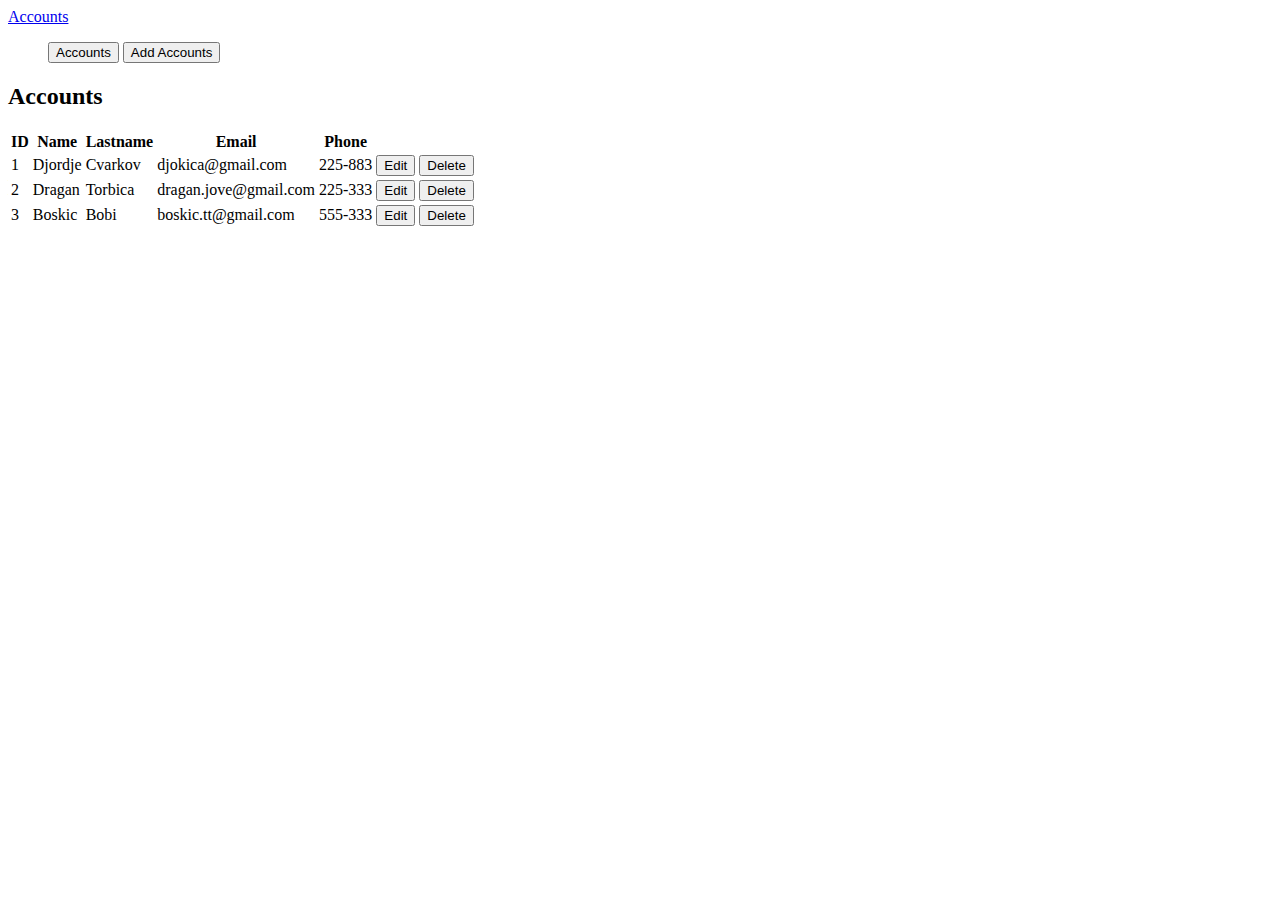
<file: Accounts_Single_Page_Application/index.html>
<!DOCTYPE html>
<html lang="en">

<head>
    <meta charset="UTF-8">
    <meta http-equiv="X-UA-Compatible" content="IE=edge">
    <meta name="viewport" content="width=device-width, initial-scale=1.0">
    <title>SPA</title>
    <link href="https://cdn.jsdelivr.net/npm/bootstrap@5.3.0-alpha3/dist/css/bootstrap.min.css" rel="stylesheet"
        integrity="sha384-KK94CHFLLe+nY2dmCWGMq91rCGa5gtU4mk92HdvYe+M/SXH301p5ILy+dN9+nJOZ" crossorigin="anonymous">
    <link rel="stylesheet" href="main.css">
</head>


<body>
    <nav class="navbar navbar-expend-lg navbar-light bg-light">
        <a href="#" class="navbar-brand">Accounts</a>
        <ul class="btns">
            <button class="btn btn-sm btn-info" id="acc-table-btn">Accounts</button>
            <button class="btn btn-sm btn-info" id="add-acc-btn">Add Accounts</button>
        </ul>
    </nav>


    <!--acc view-->
    <div class="container-fluid" id="acc-view">
        <h2>Accounts</h2>
        <table id="acc-table" class="table table-striped ">
            <thead>
                <tr>
                    <th>ID</th>
                    <th>Name</th>
                    <th>Lastname</th>
                    <th>Email</th>
                    <th>Phone</th>
                </tr>

            </thead>
            <tbody id="tabla">

            </tbody>
        </table>
    </div>
    <!--acc view end-->


    <!--add acc view-->
    <div class="add-acc" id="add-acc-view">
        <h2>Add Accounts</h2>
        <input type="text" class="form-control" placeholder="id" id="add-id"><br />
        <input type="text" class="form-control" placeholder="name" id="add-name"><br />
        <input type="text" class="form-control" placeholder="lastname" id="add-lastname"><br />
        <input type="text" class="form-control" placeholder="email" id="add-email"><br />
        <input type="text" class="form-control" placeholder="phone" id="add-phone"><br />

        <button class="btn btn-sm btn-info" id="save-acc-btn">SAVE</button>
    </div>
    <!--add acc view end-->

    <!--edit acc view-->
    <div class="edit-acc" id="edit-acc-view">
        <h2>Edit Accounts</h2>
        <input type="text" class="form-control editid" id="edit-id"><br />
        <input type="text" class="form-control editname" id="edit-name"><br />
        <input type="text" class="form-control editlastname" id="edit-lastname"><br />
        <input type="text" class="form-control editemail" id="edit-email"><br />
        <input type="text" class="form-control editphone" id="edit-phone"><br />
        <button class="btn btn-sm btn-warning" id="save-edit">Save Edit</button>
    </div>
    <!--edit acc view end-->



    <script src="db.js"></script>
    <script src="main.js"></script>






</body>

</html>
</file>
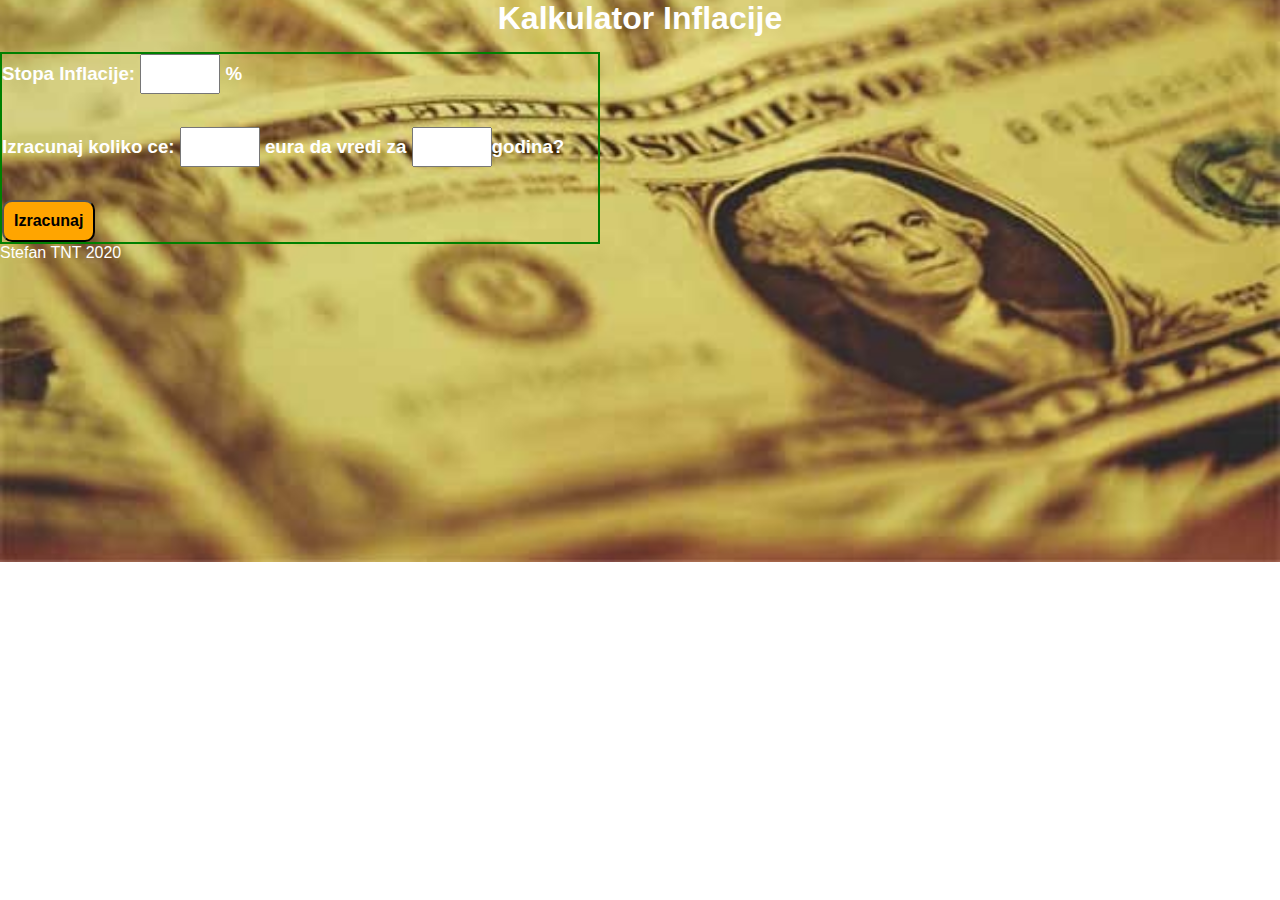
<file: Kalkulator_Inflacije/index.html>
<!DOCTYPE html>
<html>

<head>
	<meta charset="utf-8">
	<meta name="viewport" content="width=device-width, initial-scale=1">
	<link rel="stylesheet" type="text/css" href="style.css">
	<title>Kalkulator Inflacije</title>
</head>


<body>
	<div class="backgorund-overlay">

		<h1>Kalkulator Inflacije</h1>

		<div class="container">

			<h3>Stopa Inflacije: <input type="number" min="0.1" id="inflationRate"> % </h3></br>

			<h3>Izracunaj koliko ce: <input type="number" min="1" id="money"> eura da vredi za <input type="number"
					nmin="1" id="year">godina? </h3></br>

			<button onclick="infaltioCalculator()">Izracunaj</button>

		</div>

		<p>Stefan TNT 2020</p>



	</div>




	<script src="script.js"></script>









</body>








</html>
</file>
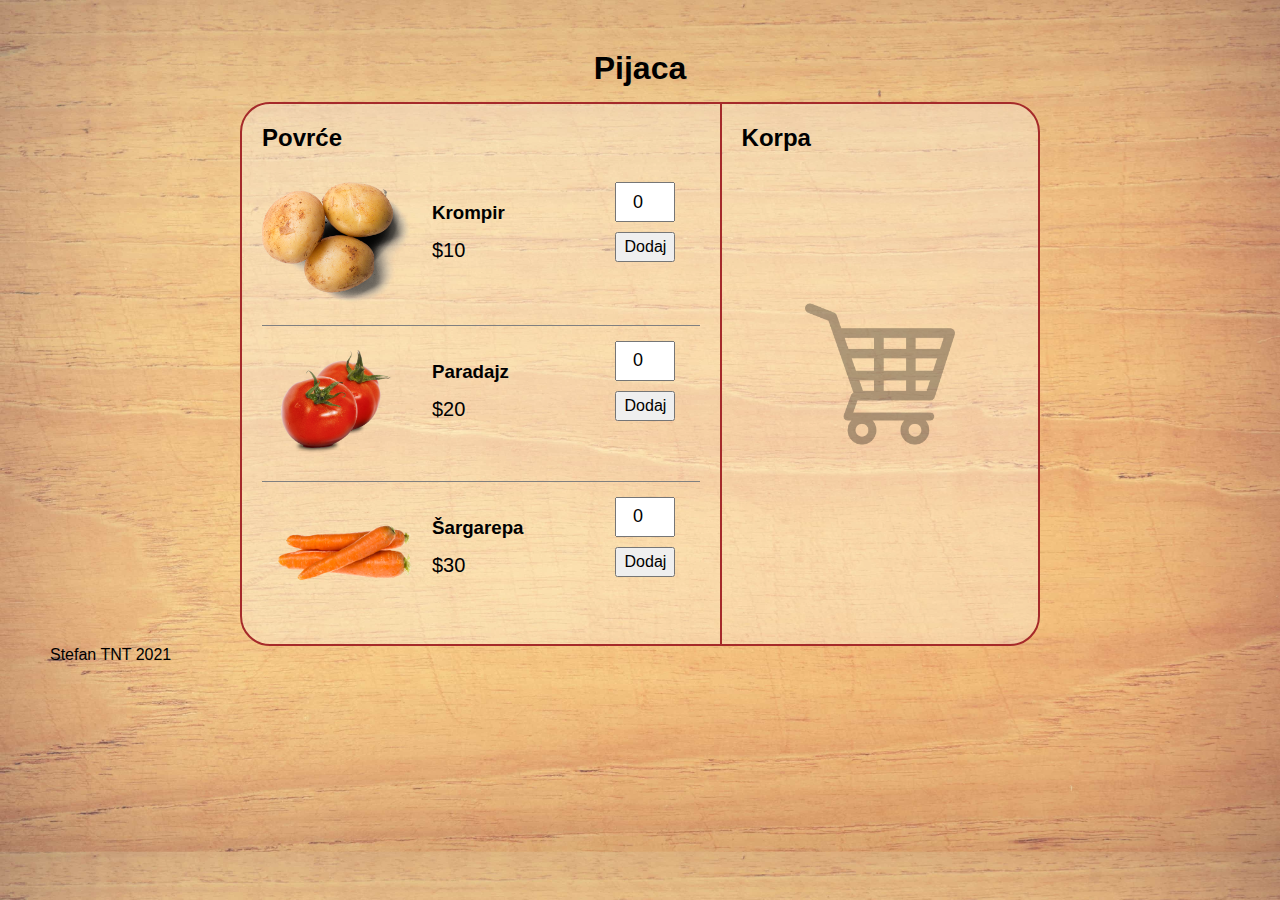
<file: market/index.html>
<!DOCTYPE html>
<html>

<head>
	<title>Pijaca</title>
	<link rel="stylesheet" type="text/css" href="style.css">
</head>

<body>

	<h1>Pijaca</h1>

	<div class="container">
		<div class="items">
			<h2>Povrće</h2>

			<div class="single-item">
				<img src="img/potato.png">
				<div class="si-content">
					<h3>Krompir</h3>
					<p class="price">$10</p>
				</div>
				<div class="actions">
					<input type="number" name="quantity" value="0" min="0">
					<button onclick="addToCart(this)">Dodaj</button>
				</div>
			</div>

			<div class="single-item">
				<img src="img/tomato.png">
				<div class="si-content">
					<h3>Paradajz</h3>
					<p class="price">$20</p>
				</div>
				<div class="actions">
					<input type="number" name="quantity" value="0" min="0">
					<button onclick="addToCart(this)">Dodaj</button>
				</div>
			</div>

			<div class="single-item">
				<img src="img/carrot.png">
				<div class="si-content">
					<h3>Šargarepa</h3>
					<p class="price">$30</p>
				</div>
				<div class="actions">
					<input type="number" name="quantity" value="0" min="0">
					<button onclick="addToCart(this)">Dodaj</button>
				</div>
			</div>
		</div>

		<div class="cart">
			<h2>Korpa</h2>

			<div class="cart-items"></div>

			<div class="total"></div>
		</div>
	</div>
	<p>Stefan TNT 2021</p>
	<script src="script.js"></script>
</body>

</html>
</file>
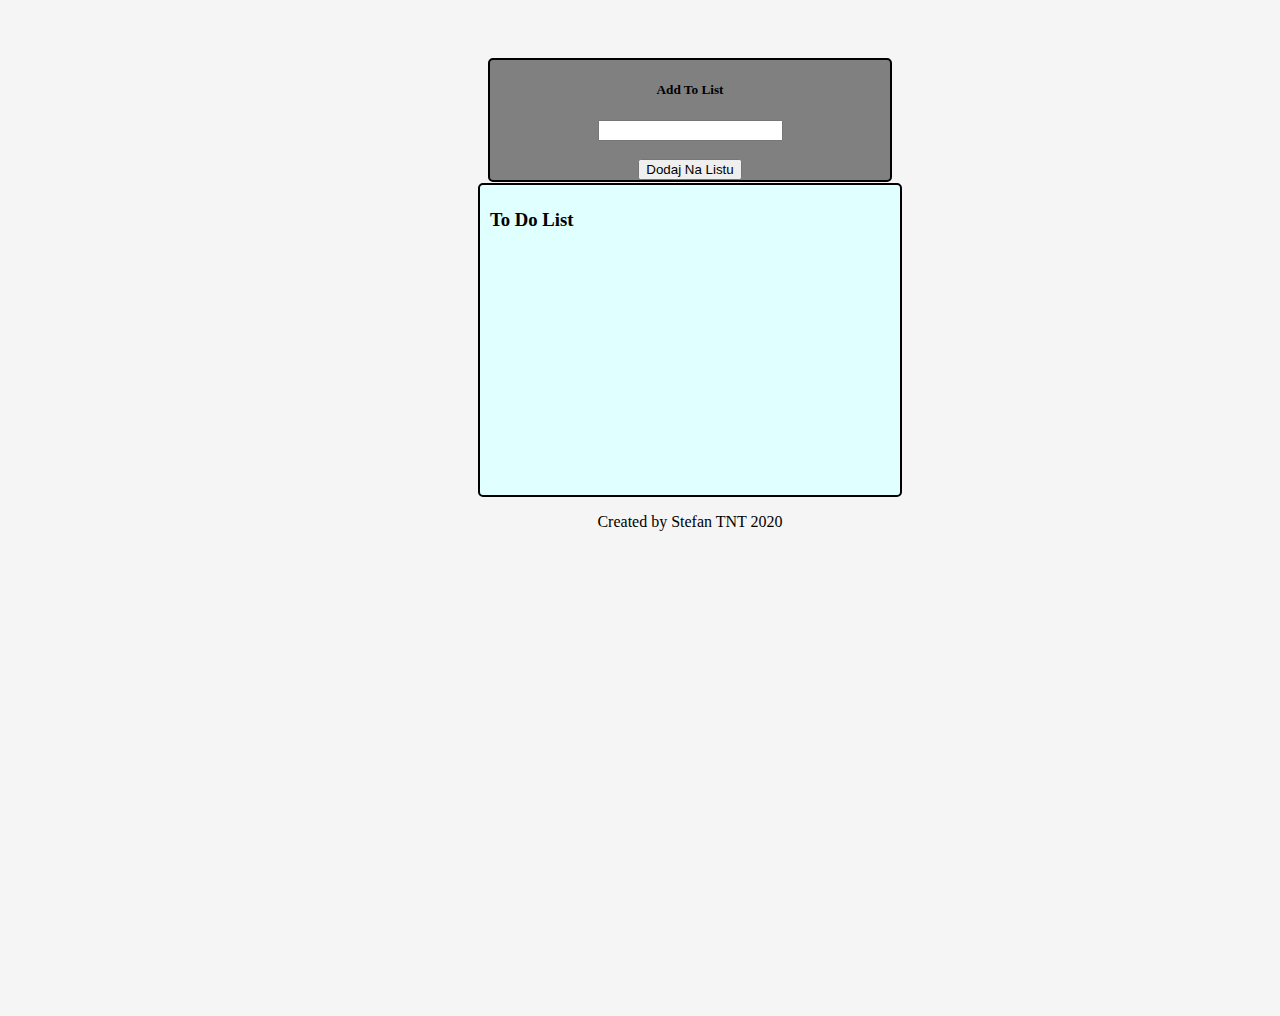
<file: to_do_list/index.html>
<!DOCTYPE html>
<html lang="en">

<head>
    <meta charset="UTF-8">
    <meta http-equiv="X-UA-Compatible" content="IE=edge">
    <meta name="viewport" content="width=device-width, initial-scale=1.0">
    <link rel="stylesheet" href="style.css">
    <title>To Do List</title>
</head>

<body>
    <div class="container">

        <div class="div-input">
            <h5>Add To List</h5>
            <input type="text" name="to do" id="input"><br>
            <button onclick="uzmiInput()">Dodaj Na Listu</button>

        </div>

        <div class="div-list">
            <h3>To Do List</h3>


        </div>
        <p>Created by Stefan TNT 2020</p>

    </div>



    <script src="script.js"></script>
</body>

</html>
</file>
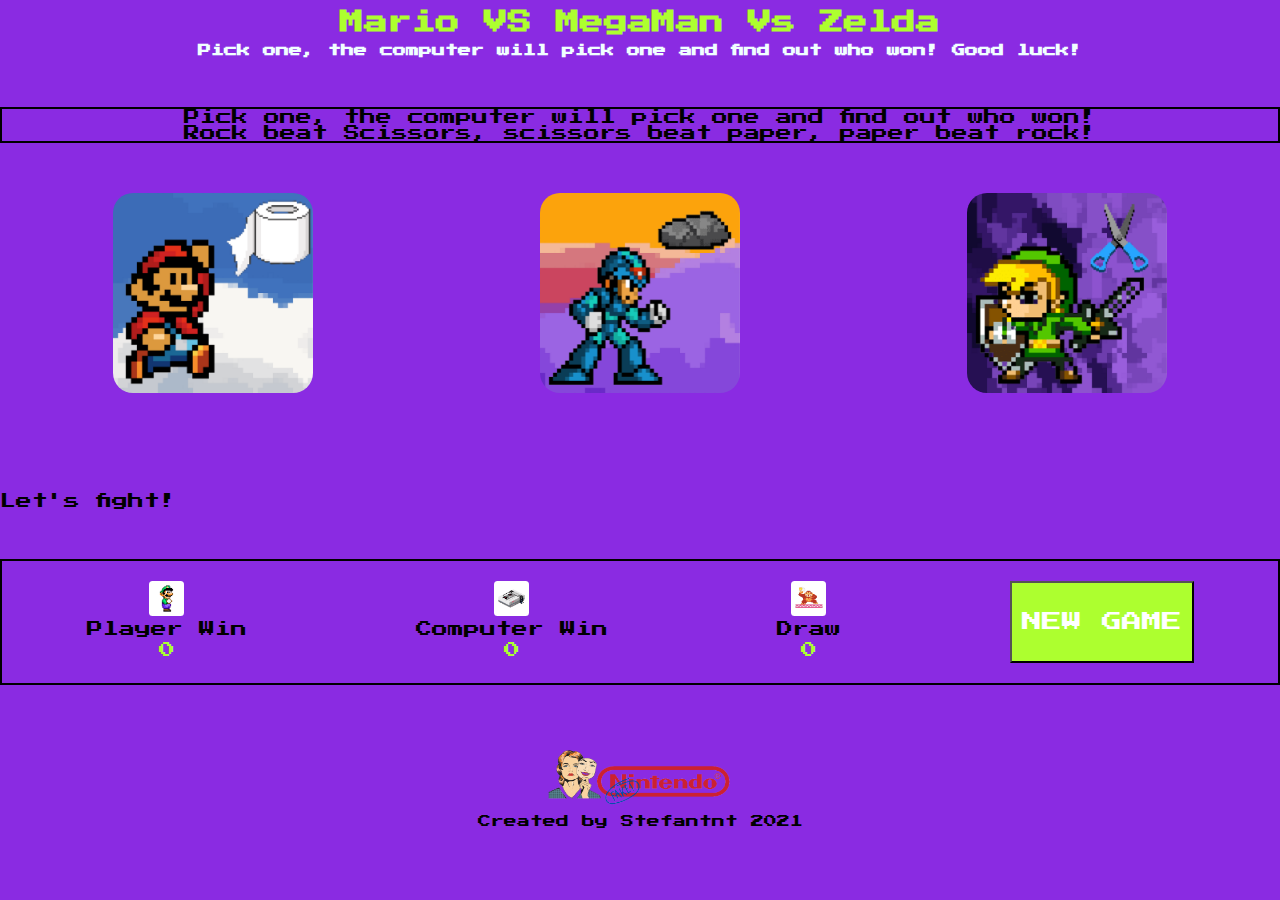
<file: rock_paper scissors_game/game.html>
<!DOCTYPE html>
<html lang="en">

<head>
  <meta charset="UTF-8" />
  <meta http-equiv="X-UA-Compatible" content="IE=edge" />
  <meta name="viewport" content="width=device-width, initial-scale=1.0" />
  <link rel="preconnect" href="https://fonts.googleapis.com">
  <link rel="preconnect" href="https://fonts.gstatic.com" crossorigin>
  <link href="https://fonts.googleapis.com/css2?family=Press+Start+2P&display=swap" rel="stylesheet">
  <link rel="stylesheet" href="style.css">
  <title>Nintendo Battle Game</title>


</head>

<body>
  <div class="container">
    <div class="nav">
      <h2>Mario VS MegaMan Vs Zelda</h2>
      <h5>Pick one, the computer will pick one and find out who won! Good luck!</h5>
    </div>

    <div class="legend">
      <p>Pick one, the computer will pick one and find out who won!</p>
      <p>Rock beat Scissors, scissors beat paper, paper beat rock!</p>
    </div>

    <div class="game">
      <!-- first button mario PAPER -->
      <img src="sprites/supermario.png" alt="mario-paper" id="paper" onclick="playGame('paper'); ">
      <!-- Pozivamo funkciju playGame samo menjamo na svakom buttonu parametar papir pa kamen pa makaze-->

      <!-- second button megaman ROCK -->
      <img src="sprites/megaman.png" alt="megaman-rock" id="rock" onclick="playGame('rock'); ">

      <!-- third button zelda SCISSORS -->
      <img src="sprites/zelda.png" alt="zelda-scissors" id="scissors" onclick="playGame('scissors'); ">
    </div>

    <div>
      <p id="win-paragraph">Let's fight!
      </p>
    </div>

    <div class="score-box">
      <div>
        <img src="img/win.png" alt="win">
        <p>Player Win</p>
        <p id="win-score">0</p>
      </div>
      <div>
        <img src="img/lose.png" alt="lose">
        <p>Computer Win</p>
        <p id="lose-score">0</p>
      </div>
      <div>
        <img src="img/draw.png" alt="draw">
        <p>Draw</p>
        <p id="draw">0</p>
      </div>

      <button onclick="resetScore(); ">NEW GAME</button>


    </div>

    <div class="footer">
      <img src="img/logo.png" alt="fake nintendo">
      <p>Created by Stefantnt 2021</p>
    </div>
  </div>

  <script src="main.js"></script>




</body>

</html>
</file>
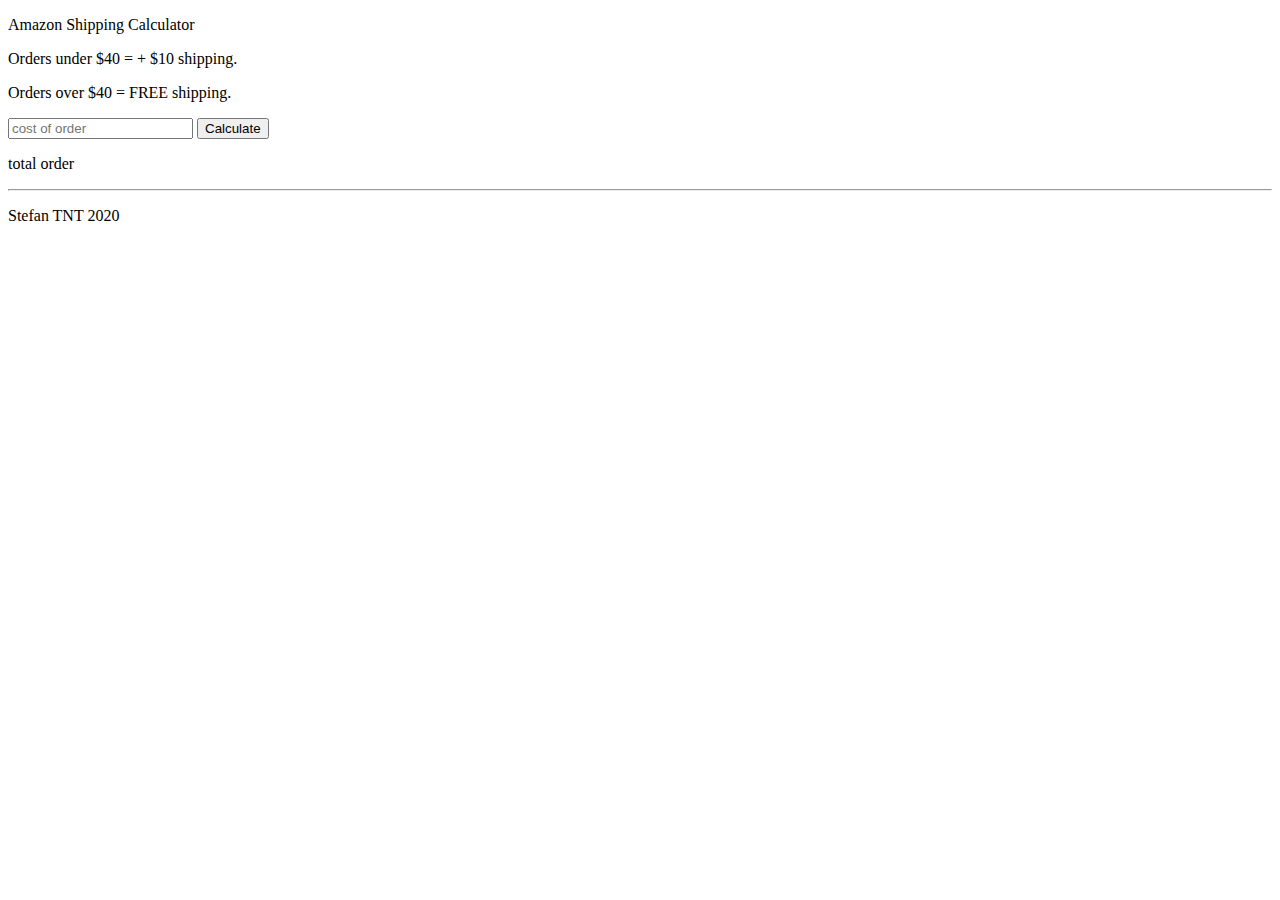
<file: shipping_calculator/shippingcalculator.html>
<!DOCTYPE html>
<html lang="en">

<head>
  <meta charset="UTF-8" />
  <meta http-equiv="X-UA-Compatible" content="IE=edge" />
  <meta name="viewport" content="width=device-width, initial-scale=1.0" />
  <title>Shipping Calculator</title>
  <style></style>
</head>

<body>
  <p>Amazon Shipping Calculator</p>
  <p>Orders under $40 = + $10 shipping.</p>
  <p>Orders over $40 = FREE shipping.</p>
  <input name="price of order" id="input" placeholder="cost of order">
  <button onclick="
  calculateTotal()
  ">Calculate</button>

  <p id="paragraf">total order</p>
  <hr>
  <p>Stefan TNT 2020</p>

  <script>



    function calculateTotal() {

      let input = document.getElementById("input");
      /* hvata ID html elementa moze se koristiti document.querySelector("#input") */

      input = parseFloat(input.value);
      /* uzima broj upisan u HTML input element. parseFloat() pretvara string u float tj broj sa zarezom, 
      a mozes pretvoriti i u intiger sa parseInt() */

      let shipping = parseFloat(10); // price of shipping for order under 40 $

      let paragraf = document.getElementById("paragraf"); // uzima id paragrafa gde ce biti ispisan total order price

      let under = ""; // cena ordera ako je ispod 40 $ gde se dodaje shipping
      let over = ""; // cena ordera ako je iznad 40 $, i under i over se putem innerHTML ispisuju u paragrafu





      if (input < 40) {
        under = (input + shipping); // ako je cena ispod 40 dolara dodaje shipping 
        paragraf.innerHTML = `Your total order is ${under}$, price of your product is ${input}$ and shipping is ${shipping}$.`;
      } else {
        over = (input); // ako je cena iznad 40 dolara nema shippinga
        paragraf.innerHTML = `Your total order is ${over}$.`;
      }
    }



  </script>

</body>

</html>
</file>
<file: Accounts_Single_Page_Application/main.css>
#add-acc-view {
    display: none;
}

;
</file>
<file: Kalkulator_Inflacije/style.css>
* {
	box-sizing: border-box;
	margin: 0;
	padding: 0;
}

body {
	background-image: url('backgmoney.jpg');
	background-size: cover;
	background-position: center;
	background-repeat: no-repeat;
	font-family: sans-serif;
	color: white;
	max-height: 500px;

}
h1 {
	text-align: center;
	margin-bottom: 15px;
}

h2 {
	margin-bottom: 15px;
}

h3 {
	margin-bottom: 15px;
}
.background-overlay {
	background-color: rgba(0, 0, 0, 0.8);
	padding: 50px;
	width: 100%;
	height: 100vh;
	
}



.container {
	max-width: 600px;
	max-height: 350px;
	border: 2px solid green;
}

.container button {
	padding: 10px;
	font-size: 16px;
	font-weight: bold;
	background-color: orange;
	cursor: pointer;
	border-radius: 10px;

}

.container input {
	max-width: 80px;
	height: 40px;
	font-size: 18px;
	text-align: center;
}

.new-value {
	margin-top: 20px;
	font-size: 20px;
}
</file>
<file: market/style.css>
* {
	box-sizing: border-box;
	margin: 0;
	padding: 0;
}

body {
	background-image: url('img/bg.jpg');
	background-size: cover;
	font-family: sans-serif;
	padding: 50px;
}

h1 {
	text-align: center;
	margin-bottom: 15px;
}

h2 {
	margin-bottom: 15px;
}

h3 {
	margin-bottom: 15px;
}

.container {
	max-width: 800px;
	margin: auto;
	border: 2px solid brown;
	border-radius: 30px;
	display: flex;
	background-color: rgba(255, 255, 255, 0.3);
}

.items {
	width: 60%;
	padding: 20px;
}

.cart {
	width: 40%;
	padding: 20px;
	border-left: 2px solid brown;
	background-image: url('img/cart.png');
	background-size: 150px;
	background-position: center;
	background-repeat: no-repeat;
	position: relative;
}

.single-item {
	display: flex;
	border-bottom: 1px solid grey;
	padding: 15px 0;
}

.single-item:last-child {
	border-bottom: 0;
}

.single-item img {
	max-width: 150px;
}

.single-item .si-content {
	width: 70%;
	padding-left: 20px;
	padding-top: 20px;
}

.single-item .si-content p {
	font-size: 20px;
}

.single-item .actions {
	width: 30%;
}

.single-item .actions input {
	height: 40px;
	width: 60px;
	text-align: center;
	font-size: 18px;
}

.single-item .actions button {
	width: 60px;
	margin-top: 10px;
	height: 30px;
	font-size: 16px;
}

.cart-single-item {
	display: flex;
	justify-content: space-between;
	align-items: center;
	margin-bottom: 15px;
}

.cart-single-item h3 {
	margin-bottom: 0;
}

.cart-single-item button {
	padding: 5px;
}

.total {
	position: absolute;
	bottom: 20px;
	left: 20px;
	font-size: 24px;
}
</file>
<file: to_do_list/style.css>
body {
    background-color: whitesmoke;

}

.container {
    display: flex;
    align-items: center;
    flex-direction: column;
    padding: 50px;
    width: 100%;
    height: 100vh;

}

.div-input {
    background-color: gray;
    width: 400px;
    border: 2px solid black;
    border-radius: 5px;
    margin-bottom: 1px;
    display: flex;
    flex-direction: column;
    align-items: center;

}

.div-list {
    background-color: lightcyan;
    width: 400px;
    border: 2px solid black;
    border-radius: 5px;
    min-height: 300px;
    padding: 5px 10px;
}

.todo-lista {
    display: flex;
    color: black;
    margin: 5px 0;
    padding: 5px;
    border: 1px solid black;
}

.todo-lista p {
    margin: 0;
    padding: 0;
}

.icon {
    width: 16px;
    height: 16px;
}

.icon:hover {
    width: 26px;
    height: 26px;
    transition: 0.5;
}
</file>
<file: rock_paper scissors_game/style.css>
* {
    margin: 0;
    padding: 0;
}

body {
    background-color: blueviolet;
}

.cotainer {
    display: flex;
    align-items: center;
    flex-direction: column;
}


.nav {
    display: flex;
    flex-direction: column;
    align-items: center;
    margin-bottom: 50px;
    margin-top: 10px;
    font-family: 'Press Start 2P', cursive;
    color: greenyellow;
}

.nav h5 {
    color: azure;
    margin-top: 10px;
}

.legend {
    display: flex;
    flex-direction: column;
    align-items: center;
    border: 2px solid;
    font-family: 'Press Start 2P', cursive;
    margin-bottom: 50px;

}

.game {
    display: flex;
    flex-direction: row;
    justify-content: center;
    margin-bottom: 100px;
    justify-content: space-around;

}

.game img {
    max-width: 200px;
    max-height: 200px;
    border-radius: 10%;

}

.game img:hover {
    transform: scale(1.2);
    cursor: pointer;


}

#win-paragraph {
    font-family: 'Press Start 2P', cursive;
    padding-bottom: 50px;

}

.score-box {
    display: flex;
    justify-content: center;
    justify-content: space-around;
    border: 2px solid black;
    font-family: 'Press Start 2P', cursive;
    padding-bottom: 20px;
    padding-top: 20px;
    margin-bottom: 50px;

}

.score-box div {
    display: flex;
    justify-content: center;
    flex-direction: column;
    align-items: center;

}

.score-box img {
    height: 35px;
    width: 35px;
    border-radius: 10%;
    margin-bottom: 5px;
}

.score-box button {
    text-align: center;
    font-size: 20px;
    padding: 10px;
    font-family: 'Press Start 2P', cursive;
    text-decoration: none;
    color: white;
    background-color: greenyellow;

}

.score-box button:hover {
    transform: scale(1.1);
    cursor: pointer;

}

.score-box p {
    margin-bottom: 5px;
}

#win-score {
    color: greenyellow;

}

#lose-score {
    color: greenyellow;

}

#draw {
    color: greenyellow;

}

.footer {
    display: flex;
    flex-direction: column;
    align-items: center;
    font-family: 'Press Start 2P', cursive;
    font-size: small;
}

.footer img {
    width: 200px;
    height: 80px;

}
</file>
